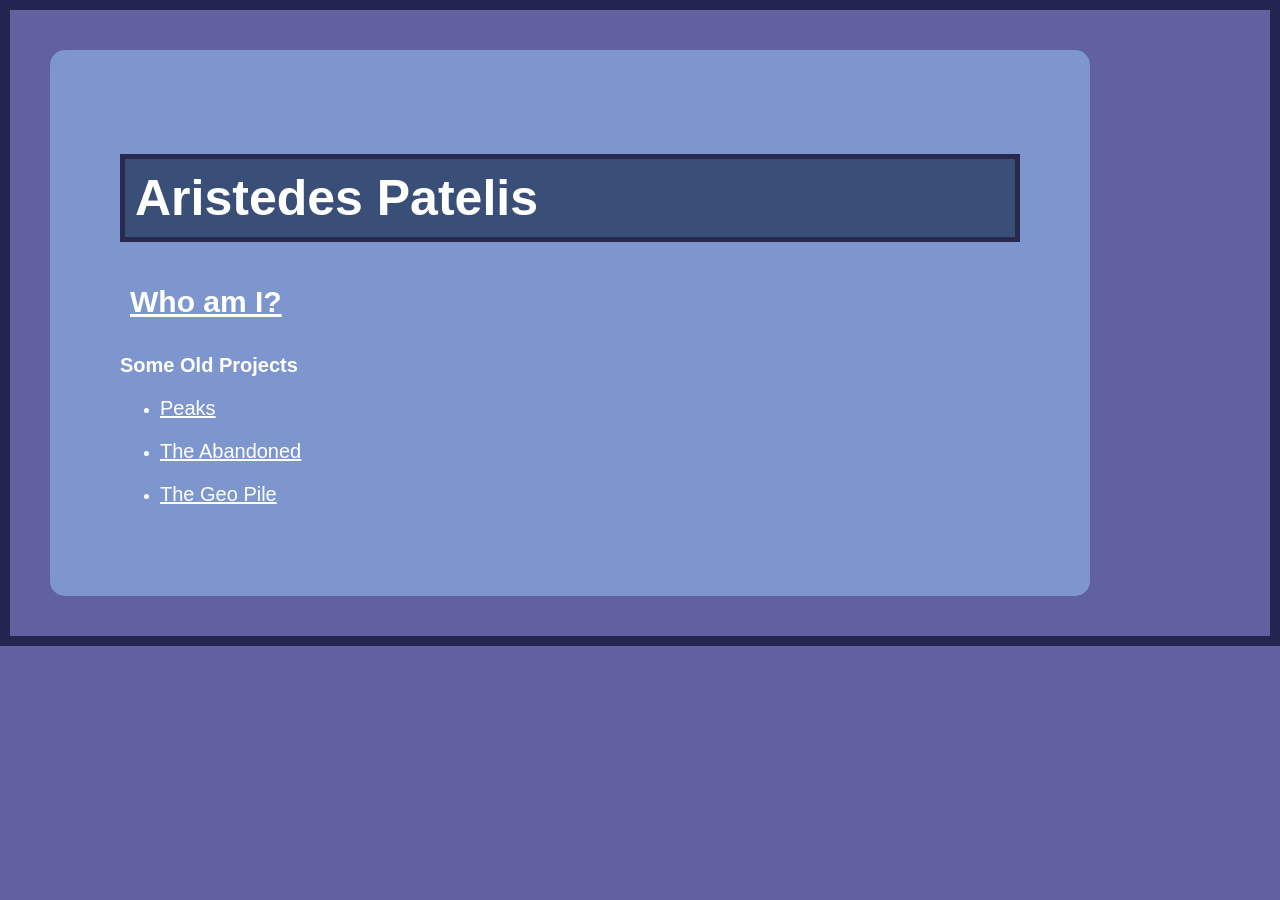
<file: index.html>
<!DOCTYPE html>
<html lang="en">
<head>
    <meta charset="UTF-8">
    <meta name="viewport" content="width=device-width, initial-scale=1.0">
    <title>Document</title>
    <link rel="stylesheet" type="text/css" href="./css/style.css">
</head>
<body>
    <div class="home-container">
        <h1>Aristedes Patelis</h1>

        <h2><a href="./pages/about-me.html">Who am I?</a></h2>

        <div class="projects-list">
            <p><b>Some Old Projects</b></p>
            <ul>
                <li><p><a href="./pages/peaks.html">Peaks</a></p></li>
                <li><p><a href="./pages/the-abandoned.html">The Abandoned</a></p></li>
                <li><p><a href="./pages/the-geo-pile.html">The Geo Pile</a></p></li>
            </ul>
        </div>
    </div>
</body>
</html>
</file>
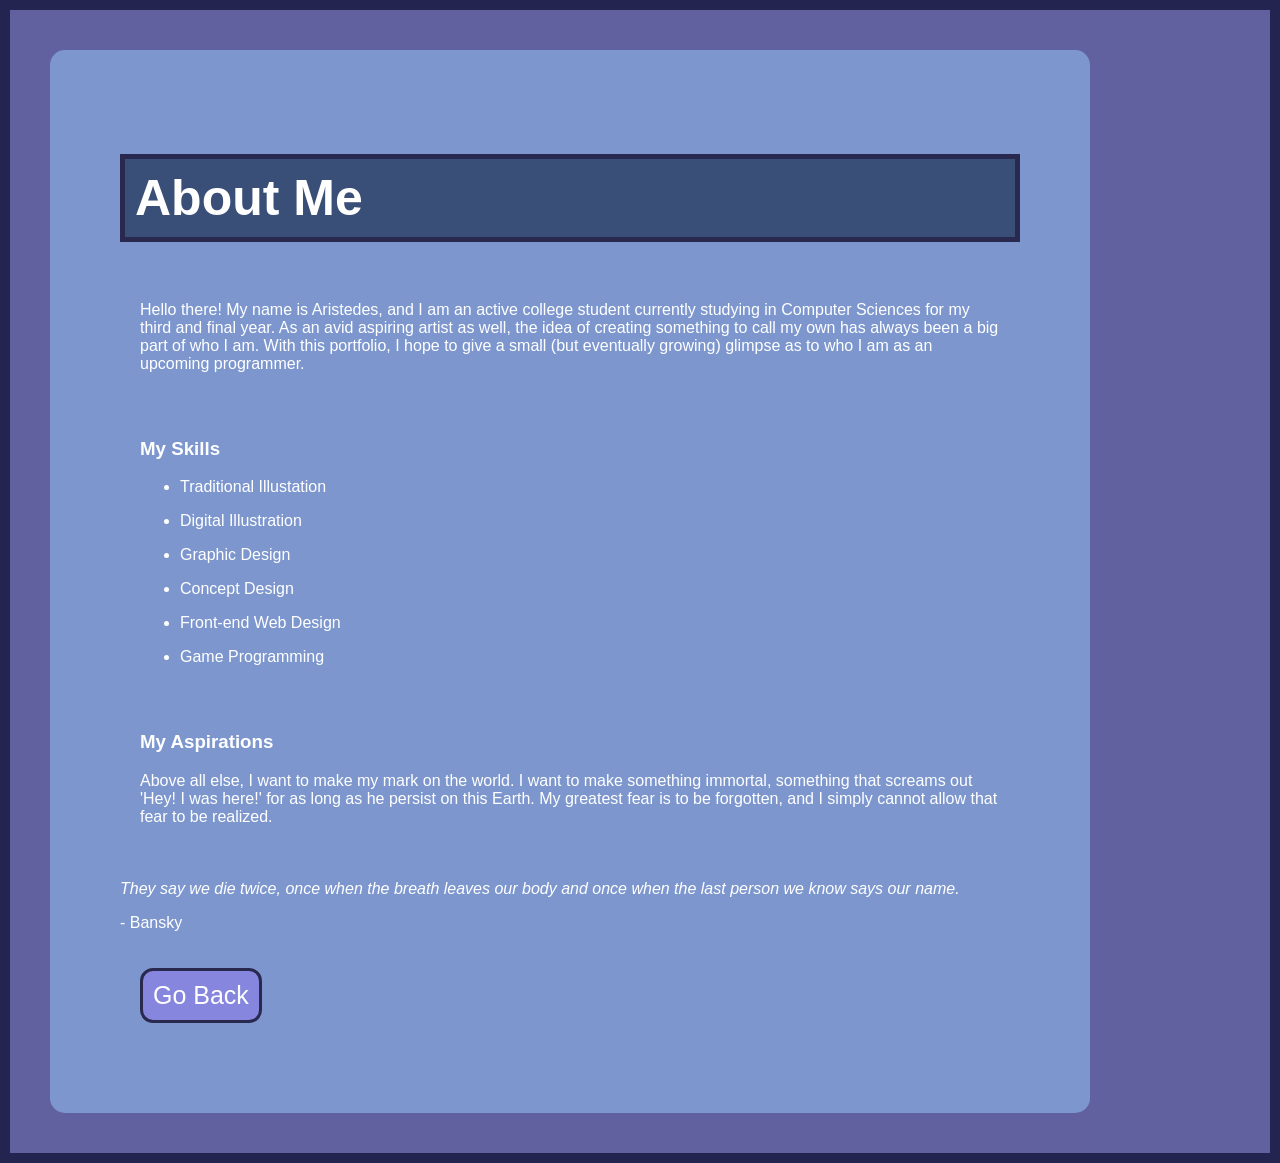
<file: pages/about-me.html>
<!DOCTYPE html>
<html lang="en">
<head>
    <meta charset="UTF-8">
    <meta name="viewport" content="width=device-width, initial-scale=1.0">
    <title>Document</title>
    <link rel="stylesheet" type="text/css" href="../css/style.css">
</head>
<body>
    <div class="container">
        <h1>About Me</h1>

        <div class="container-section">
            <p>
                Hello there! My name is Aristedes, and I am an active college student currently studying in 
                Computer Sciences for my third and final year. As an avid aspiring artist as well, the idea of
                creating something to call my own has always been a big part of who I am. With this portfolio, 
                I hope to give a small (but eventually growing) glimpse as to who I am as an upcoming programmer.
            </p>
        </div>

        <div class="container-section">
            <h3>My Skills</h3>
            <ul>
                <li><p>Traditional Illustation</p></li>
                <li><p>Digital Illustration</p></li>
                <li><p>Graphic Design</p></li>
                <li><p>Concept Design</p></li>
                <li><p>Front-end Web Design</p></li>
                <li><p>Game Programming</p></li>
            </ul>
        </div>

        <div class="container-section">
            <h3>My Aspirations</h3>
            <p>
                Above all else, I want to make my mark on the world. I want to make something immortal, 
                something that screams out 'Hey! I was here!' for as long as he persist on this Earth. 
                My greatest fear is to be forgotten, and I simply cannot allow that fear to be realized.
            </p>
        </div>

        <br>
        <div>
            <i>They say we die twice, once when the breath leaves our body and once when the last person we know says our name.</i>
            <p>- Bansky</p>
        </div>

        <div class="button">
            <button onclick="document.location='../index.html'">Go Back</button>
        </div>
    </div>
</body>
</html>
</file>
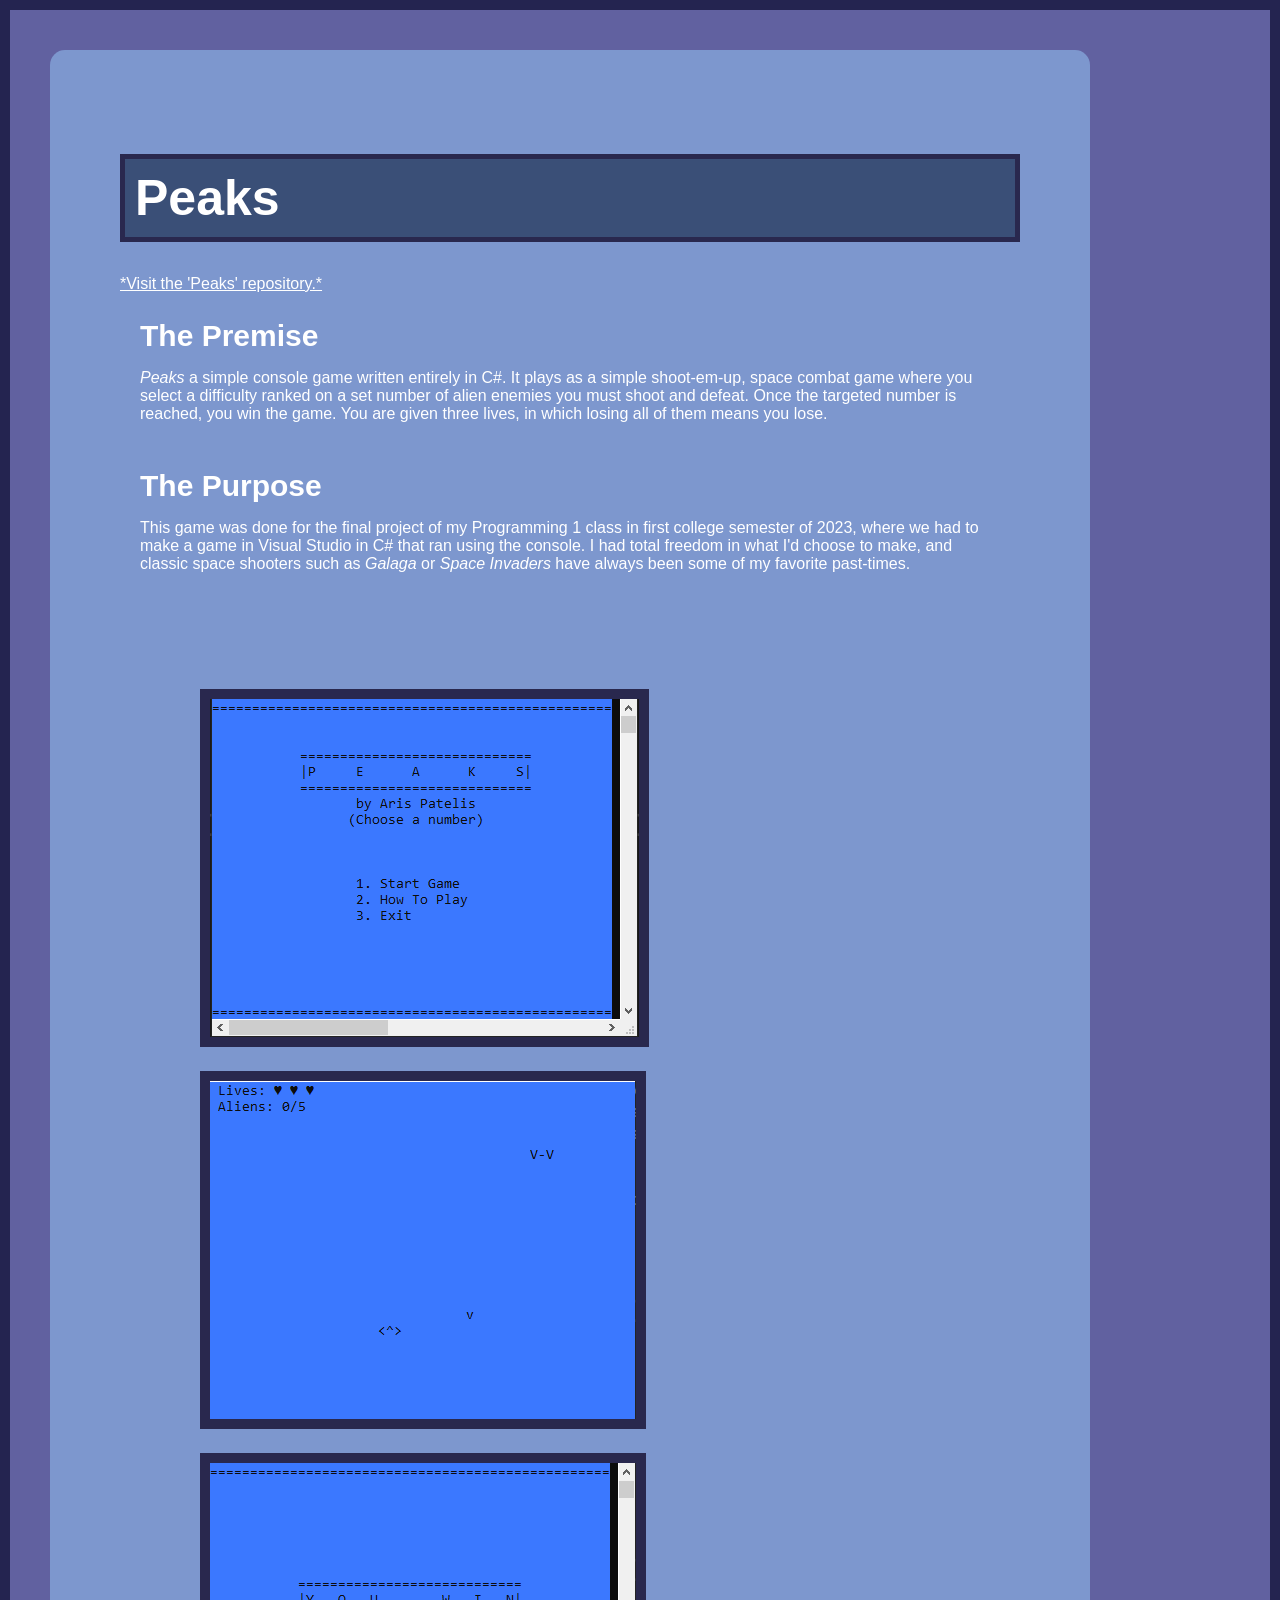
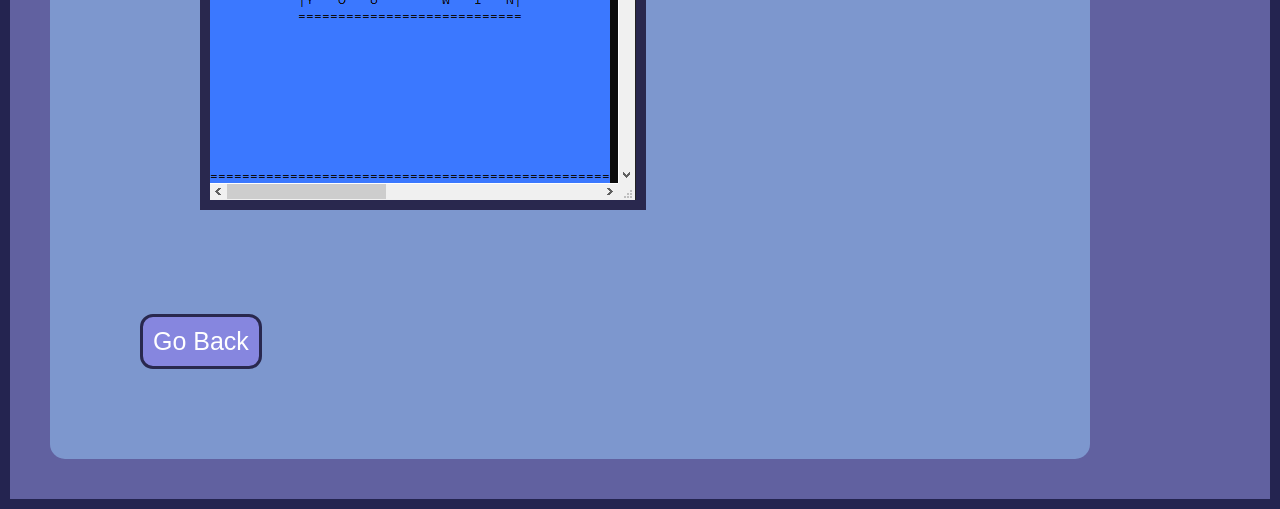
<file: pages/peaks.html>
<!DOCTYPE html>
<html lang="en">
<head>
    <meta charset="UTF-8">
    <meta name="viewport" content="width=device-width, initial-scale=1.0">
    <title>Document</title>
    <link rel="stylesheet" type="text/css" href="../css/style.css">
</head>
<body>
    <div class="container">
        <h1>Peaks</h1>

        <p><a href="https://github.com/Entrovos/Peaks">*Visit the 'Peaks' repository.*</a></p>

        <div class="container-section">
            <h2>The Premise</h2>
            <p>
                <i>Peaks</i> a simple console game written entirely in C#. It plays as a simple shoot-em-up, 
                space combat game where you select a difficulty ranked on a set number of alien enemies 
                you must shoot and defeat. Once the targeted number is reached, you win the game. You are 
                given three lives, in which losing all of them means you lose.
            </p>
        </div>

        <div class="container-section">
            <h2>The Purpose</h2>
            <p>
                This game was done for the final project of my Programming 1 class in first college semester of 2023, 
                where we had to make a game in Visual Studio in C# that ran using the console. I had total
                freedom in what I'd choose to make, and classic space shooters such as <i>Galaga</i> or 
                <i>Space Invaders</i> have always been some of my favorite past-times.
            </p>
        </div>

        <div class="images-container">
            <img src="../screenshots/peaks/peaks_1.png">
            <img src="../screenshots/peaks/peaks_2.png">
            <img src="../screenshots/peaks/peaks_3.png">
        </div>

        <div class="button">
            <button onclick="document.location='../index.html'">Go Back</button>
        </div>
    </div>
</body>
</html>
</file>
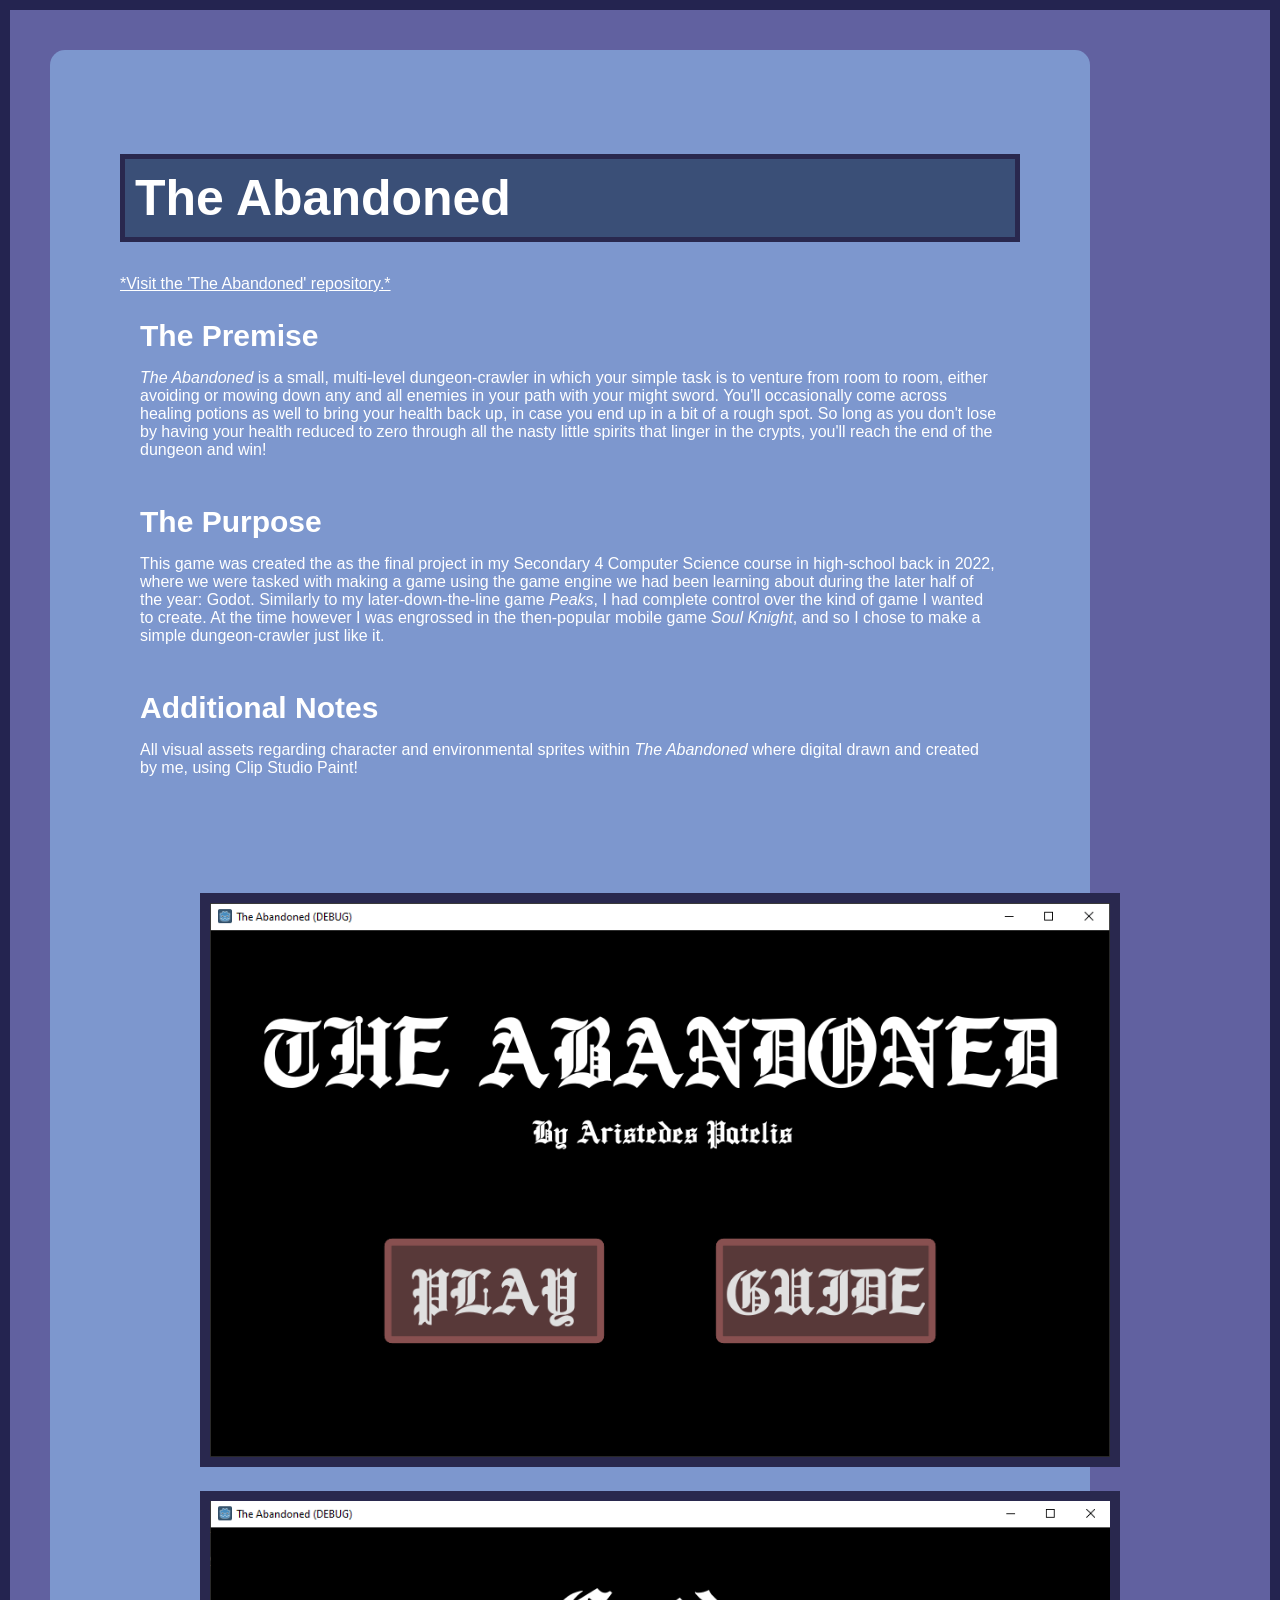
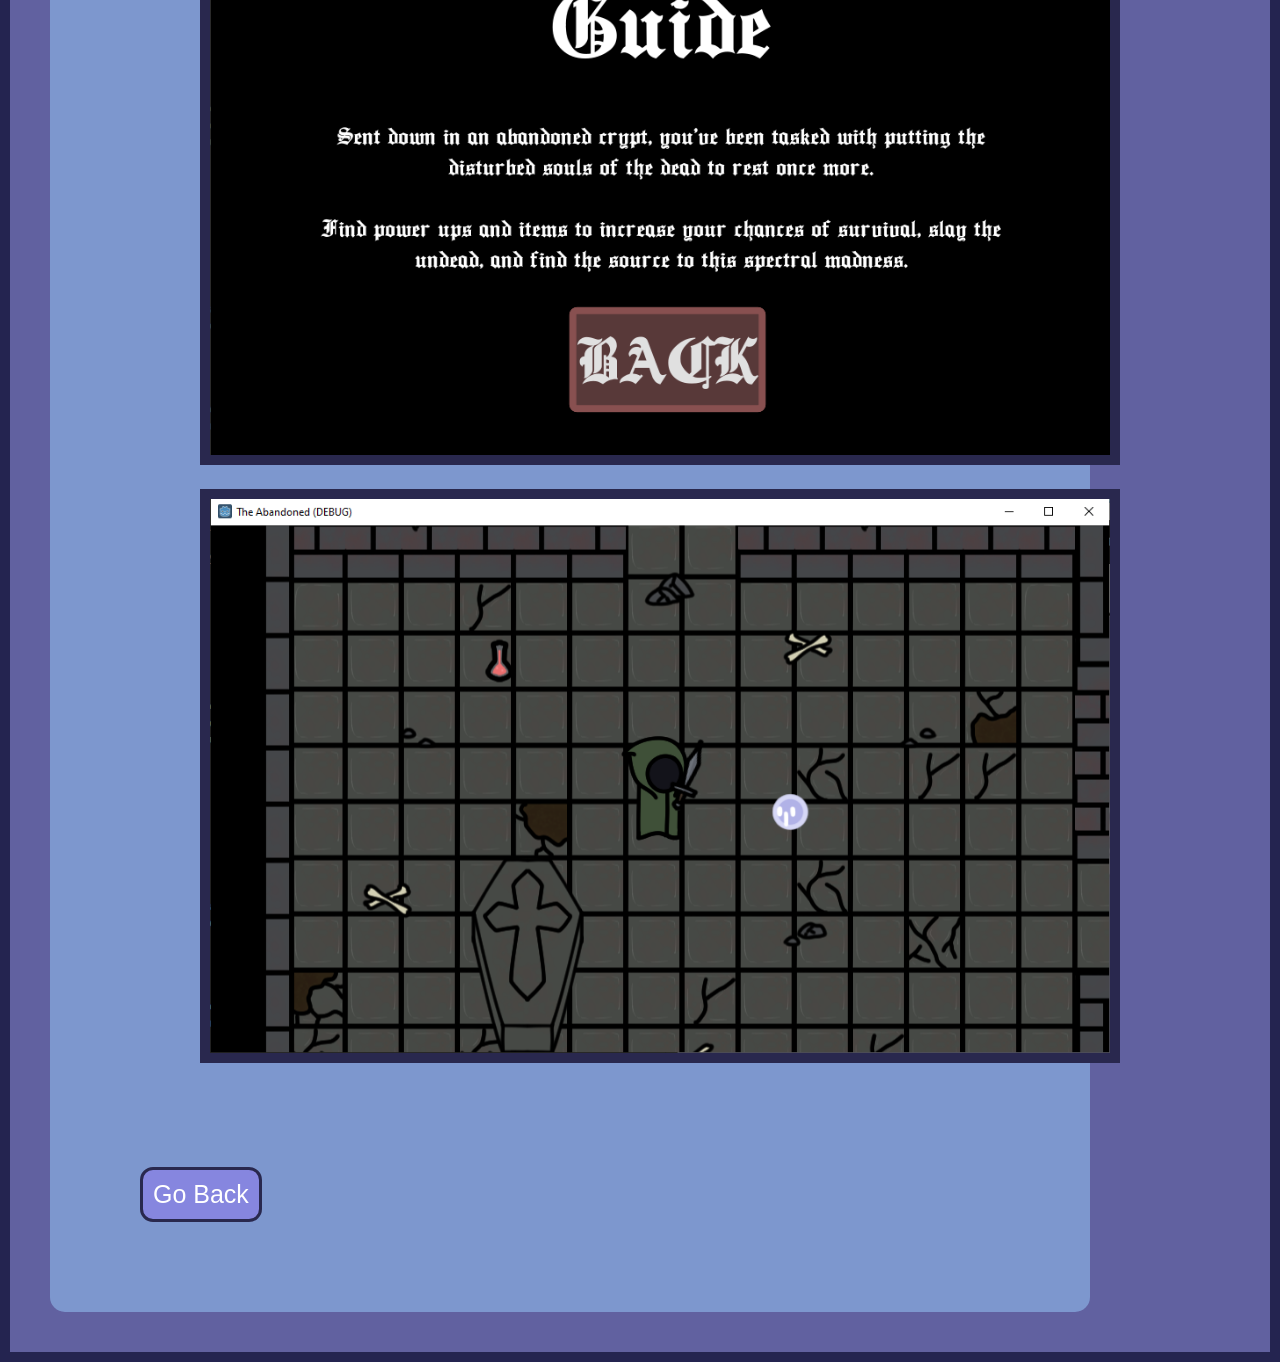
<file: pages/the-abandoned.html>
<!DOCTYPE html>
<html lang="en">
<head>
    <meta charset="UTF-8">
    <meta name="viewport" content="width=device-width, initial-scale=1.0">
    <title>Document</title>
    <link rel="stylesheet" type="text/css" href="../css/style.css">
</head>
<body>
    <div class="container">
        <h1>The Abandoned</h1>
    
        <p><a href="https://github.com/Entrovos/The_Abandoned">*Visit the 'The Abandoned' repository.*</a></p>

        <div class="container-section">
            <h2>The Premise</h2>
            <p>
                <i>The Abandoned</i> is a small, multi-level dungeon-crawler in which your simple task is to 
                venture from room to room, either avoiding or mowing down any and all enemies in your path with 
                your might sword. You'll occasionally come across healing potions as well to bring your health 
                back up, in case you end up in a bit of a rough spot. So long as you don't lose by having your 
                health reduced to zero through all the nasty little spirits that linger in the crypts, you'll reach 
                the end of the dungeon and win!
            </p>
        </div>

        <div class="container-section">
            <h2>The Purpose</h2>
            <p>
                This game was created the as the final project in my Secondary 4 Computer Science
                course in high-school back in 2022, where we were tasked with making a game using the game 
                engine we had been learning about during the later half of the year: Godot. Similarly to my 
                later-down-the-line game <i>Peaks</i>, I had complete control over the kind of game I wanted
                to create. At the time however I was engrossed in the then-popular mobile game 
                <i>Soul Knight</i>, and so I chose to make a simple dungeon-crawler just like it.
            </p>
        </div>

        <div class="container-section">
            <h2>Additional Notes</h2>
            <p>
                All visual assets regarding character and environmental sprites within <i>The Abandoned</i> 
                where digital drawn and created by me, using Clip Studio Paint!
            </p>
        </div>

        <div class="images-container">
            <img src="../screenshots/the-abandoned/abandoned_1.png">
            <img src="../screenshots/the-abandoned/abandoned_2.png">
            <img src="../screenshots/the-abandoned/abandoned_3.png">
        </div>

        <div class="button">
            <button onclick="document.location='../index.html'">Go Back</button>
        </div>
    </div>
</body>
</html>
</file>
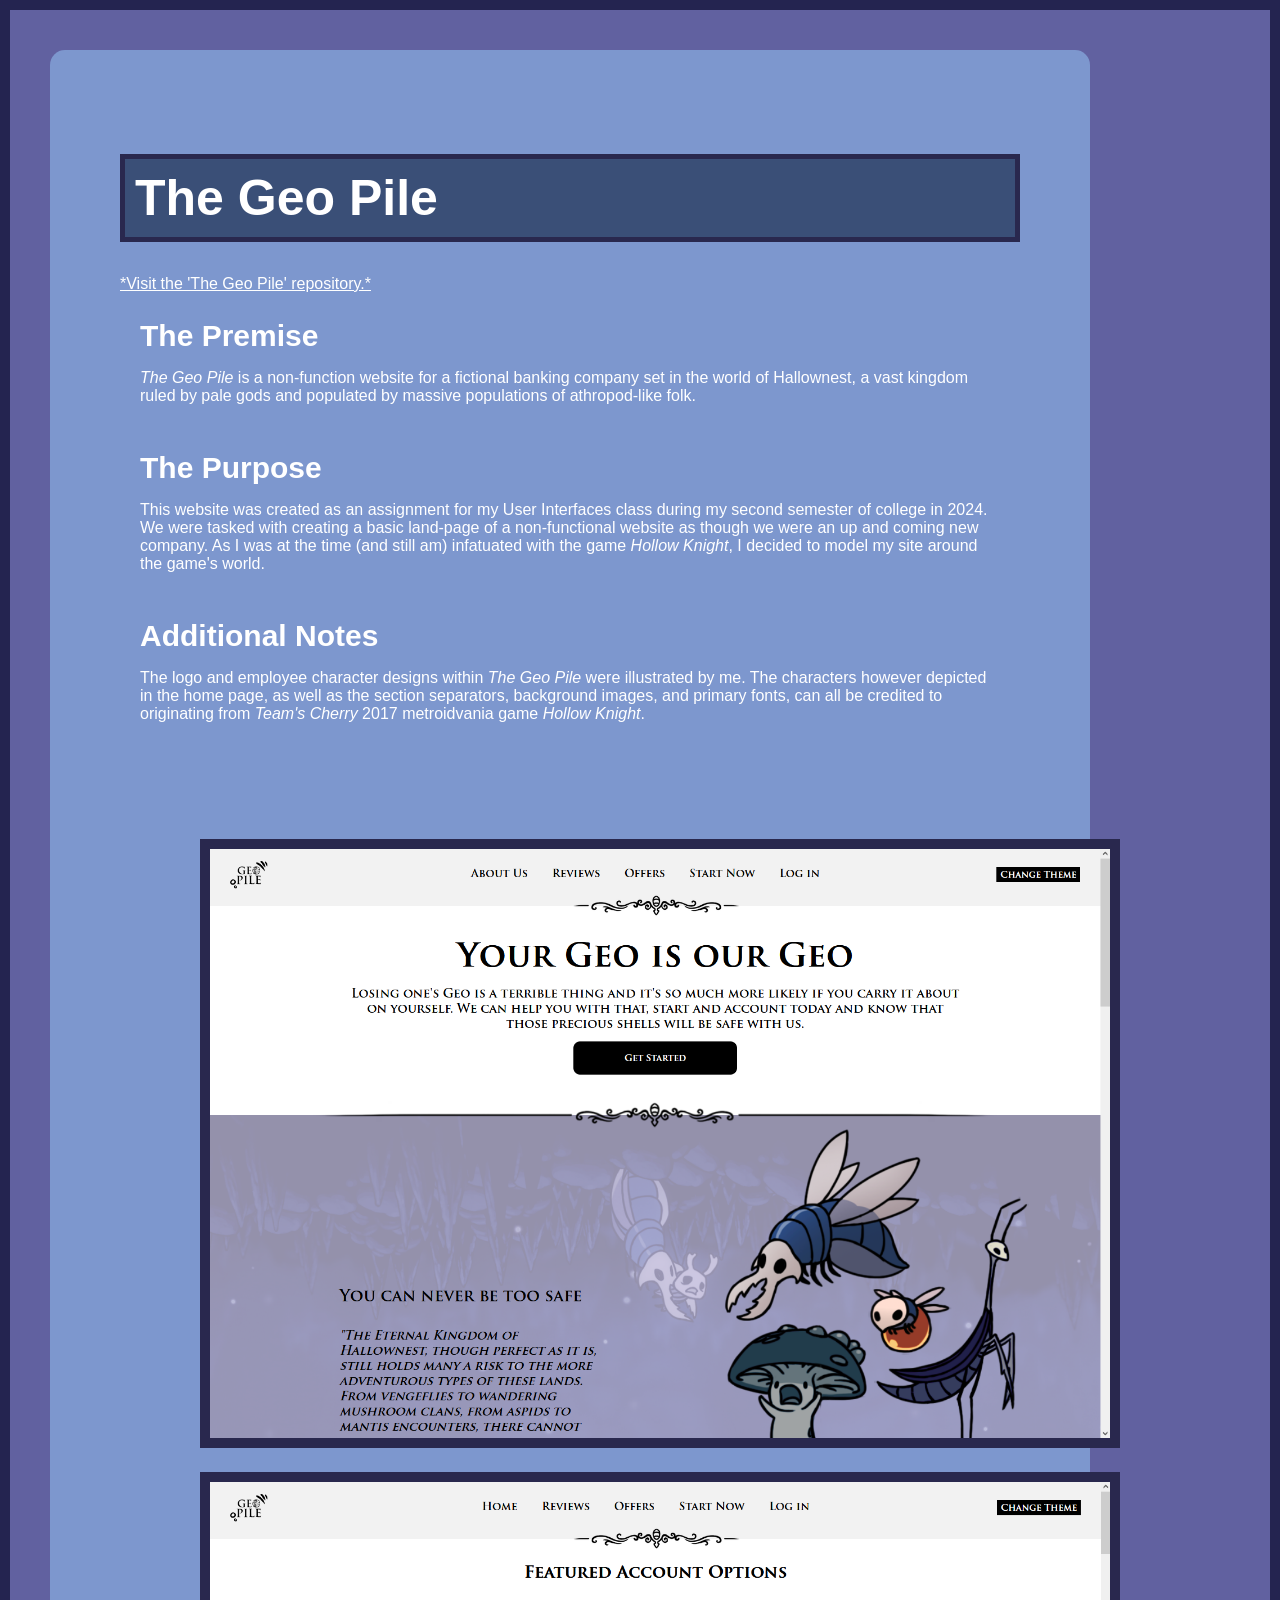
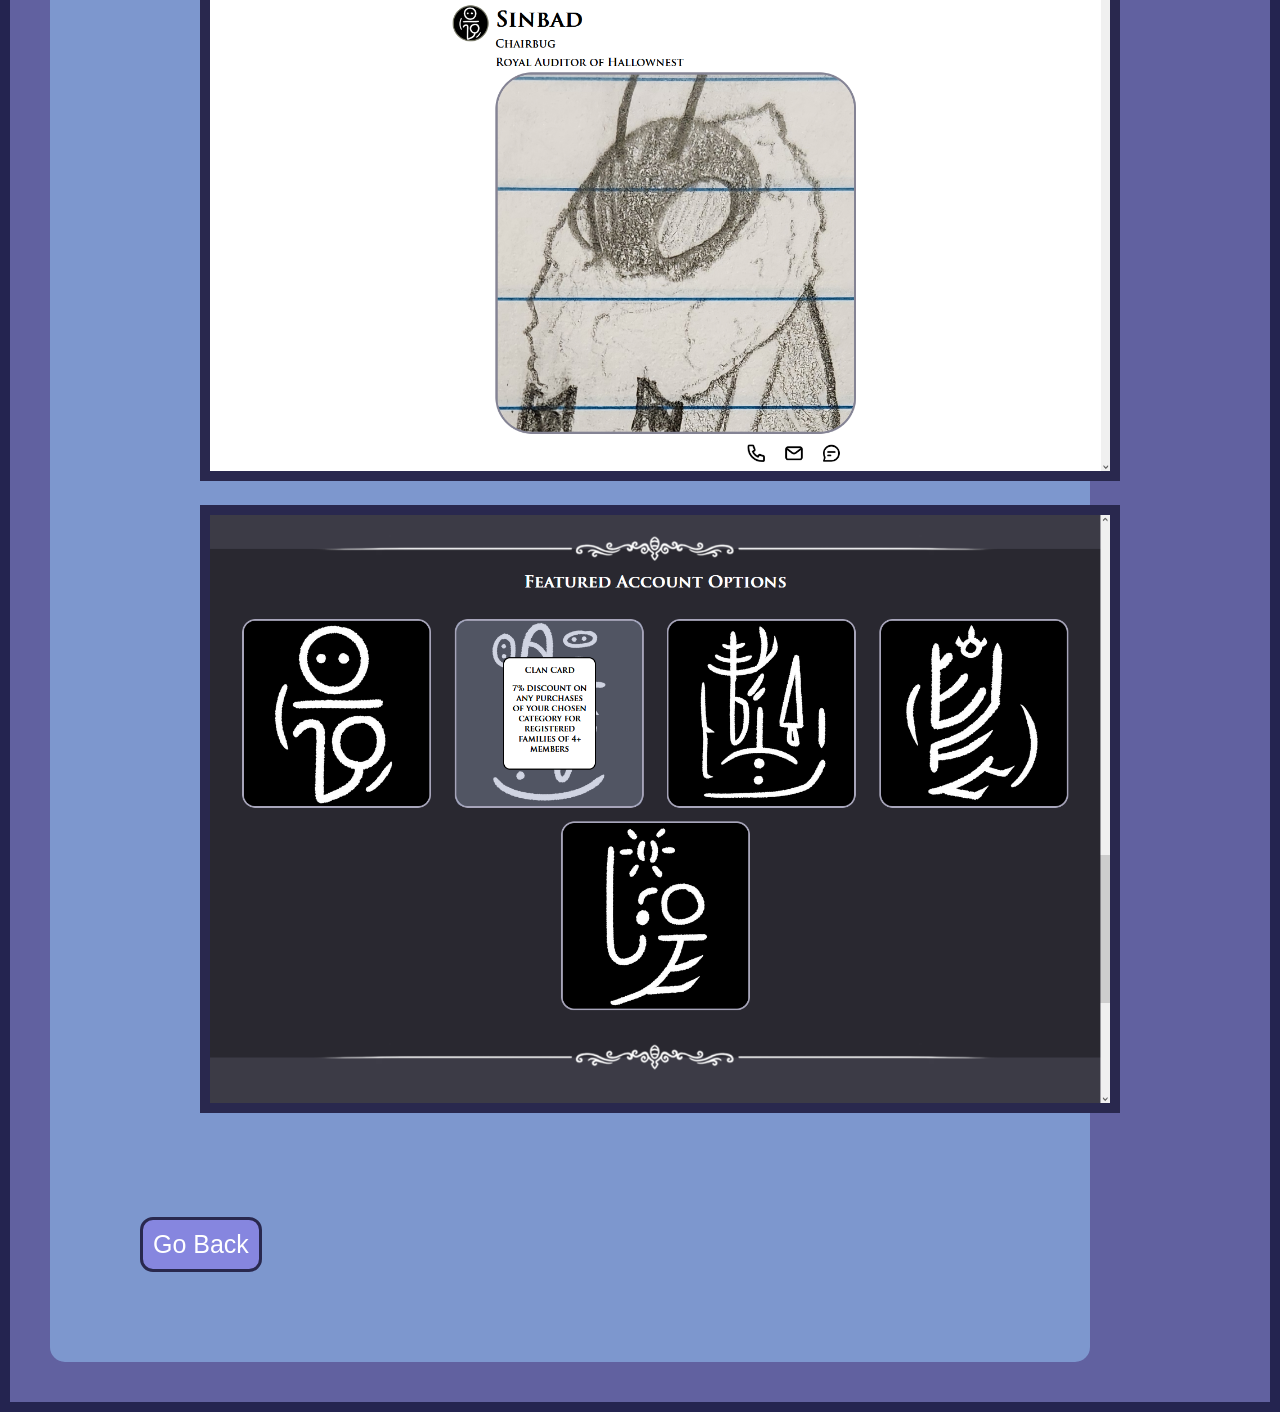
<file: pages/the-geo-pile.html>
<!DOCTYPE html>
<html lang="en">
<head>
    <meta charset="UTF-8">
    <meta name="viewport" content="width=device-width, initial-scale=1.0">
    <title>Document</title>
    <link rel="stylesheet" type="text/css" href="../css/style.css">
</head>
<body>
    <div class="container">
        <h1>The Geo Pile</h1>
    
        <p><a href="https://github.com/Entrovos/The-Geo-Pile">*Visit the 'The Geo Pile' repository.*</a></p>

        <div class="container-section">
            <h2>The Premise</h2>
            <p>
                <i>The Geo Pile</i> is a non-function website for a fictional banking company set in 
                the world of Hallownest, a vast kingdom ruled by pale gods and populated by massive 
                populations of athropod-like folk.
            </p>
        </div>

        <div class="container-section">
            <h2>The Purpose</h2>
            <p>
                This website was created as an assignment for my User Interfaces class during my second 
                semester of college in 2024. We were tasked with creating a basic land-page of a
                non-functional website as though we were an up and coming new company. As I was at the time 
                (and still am) infatuated with the game <i>Hollow Knight</i>, I decided to model my site 
                around the game's world.
            </p>
        </div>

        <div class="container-section">
            <h2>Additional Notes</h2>
            <p>
                The logo and employee character designs within <i>The Geo Pile</i> were illustrated by me. 
                The characters however depicted in the home page, as well as the section separators,
                background images, and primary fonts, can all be credited to originating from 
                <i>Team's Cherry</i> 2017 metroidvania game <i>Hollow Knight</i>.
            </p>
        </div>

        <div class="images-container">
            <img src="../screenshots/geo-pile/geo-pile_1.png">
            <img src="../screenshots/geo-pile/geo-pile_2.png">
            <img src="../screenshots/geo-pile/geo-pile_3.png">
        </div>

        <div class="button">
            <button onclick="document.location='../index.html'">Go Back</button>
        </div>
    </div>
</body>
</html>
</file>
<file: css/style.css>
body {
    width: 100;
    height: 100;

    margin: auto;
    padding: 20px;
    justify-items: center;
    align-items: center;

    background-color: rgb(97, 97, 160);
    border-style: solid;
    border-width: 10px;
    border-color: rgb(36, 36, 80);
    color: white;

    font-family: Verdana, Geneva, Tahoma, sans-serif;
}

body a {
    color: white;
}

button {
    margin: 20px;
    justify-self: center;
    align-self: center;

    font-size: 25px;
    border-radius: 13px;
    padding: 10px;
    color: white;
    background-color: rgb(134, 134, 223);
    border-color: rgb(41, 40, 78);
    border-style: solid;
    border-width: 3px;
}
    
.home-container {
    margin: 20px;
    width: 100vh;
    padding: 70px;
    justify-items: center;
    align-items: center;
    background-color: rgb(125, 151, 206);
    border-radius: 15px;
}

.home-container h1 {
    font-size: 50px;
    padding: 10px;

    background-color: rgb(58, 79, 119);
    border-color: rgb(41, 40, 78);
    border-style: solid;
    border-width: 5px;
}

.home-container h2 {
    font-size: 30px;
    padding: 10px;
}

.projects-list p {
    font-size: 20px;
}

.container {
    margin: 20px;
    width: 100vh;
    padding: 70px;
    justify-items: center;
    align-items: center;
    background-color: rgb(125, 151, 206);
    border-radius: 15px;
}

.container h1 {
    font-size: 50px;
    padding: 10px;

    background-color: rgb(58, 79, 119);
    border-color: rgb(41, 40, 78);
    border-style: solid;
    border-width: 5px;
}

.container h2 {
    font-size: 30px;
    margin: auto;
}

.container-section {
    margin: 10px;
    padding: 10px;
    align-self: left;
    justify-self: left;
}

.images-container {
    width: 100vh;
    padding: 70px;
    justify-items: center;
    align-items: center;
}

.images-container img {
    max-width: 100vh;
    margin: 10px;
    border-color: rgb(41, 40, 78);
    border-style: solid;
    border-width: 10px;
}
</file>
